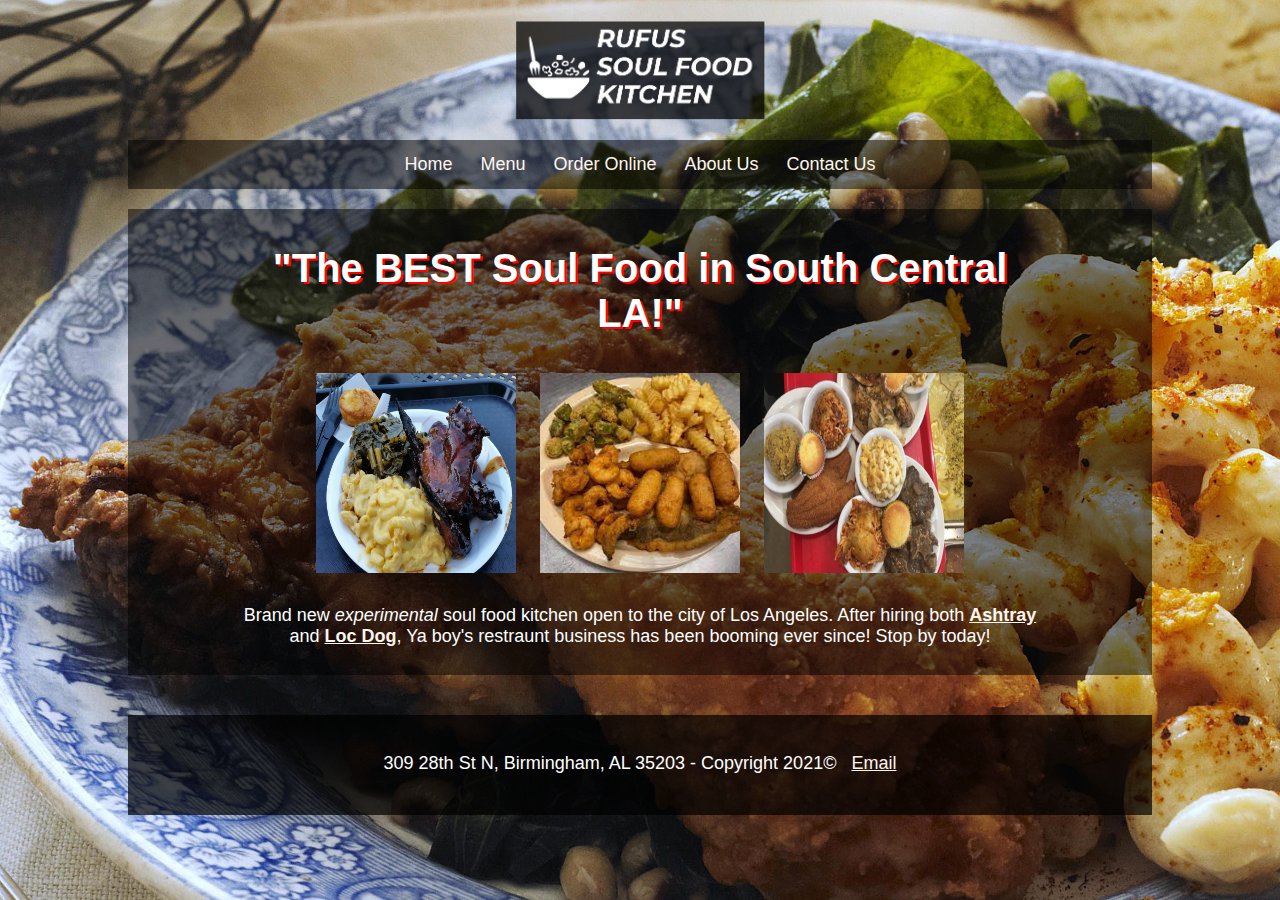
<file: index.html>
<!DOCTYPE html>
<html lang="en">

<head>
    <meta charset="UTF-8">
    <meta http-equiv="X-UA-Compatible" content="IE=edge">
    <meta name="viewport" content="width=device-width, initial-scale=1.0">
    <title>Rufus Zone</title>
    <link rel="stylesheet" href="main.css">
    <link rel="icon" type="image/png" href="/images/rufusface.png">
</head>

<body>
    <div class="container">
        <header>
            <a href="index.html"><img src="images/logo.png" alt="Rufus Soul Food Kitchen Logo & Home Button"></a>
        </header>

        <nav>
            <a href="index.html">Home</a>
            <a href="menu.html">Menu</a>
            <a href="#">Order Online</a>
            <a href="aboutus.html">About Us</a>
            <a href="contactus.html">Contact Us</a>
        </nav>

        <main>
            <h1>"The BEST Soul Food in South Central LA!"</h1>
            
            <div>
                <img src="/images/SOULFOOD1.jpg" alt="">
                <img src="/images/SOULFOOD2.jpg" alt="">
                <img src="/images/SOULFOOD3.jpg" alt="">
            </div>
            
            <p>Brand new <i>experimental</i> soul food kitchen open to the city of Los Angeles. After hiring both <a href="https://www.imdb.com/name/nm0915465/?ref_=tt_cl_t_1" target="_blank" rel="noopener noreferrer"><b>Ashtray</b></a> and <a href="https://www.imdb.com/name/nm0005541/?ref_=tt_ch" target="_blank"><b>Loc Dog</b></a>, Ya boy's restraunt business has been booming ever since! Stop by today!</p>
        </main>

        <footer>
            <p>309 28th St N, Birmingham, AL 35203 - Copyright 2021&copy; <a href="mailto:lol@gmail.com?Subject=Inquiry" style="padding-left: 10px;">Email</a></p>
        </footer>
    </div>
</body>
</html>
</file>
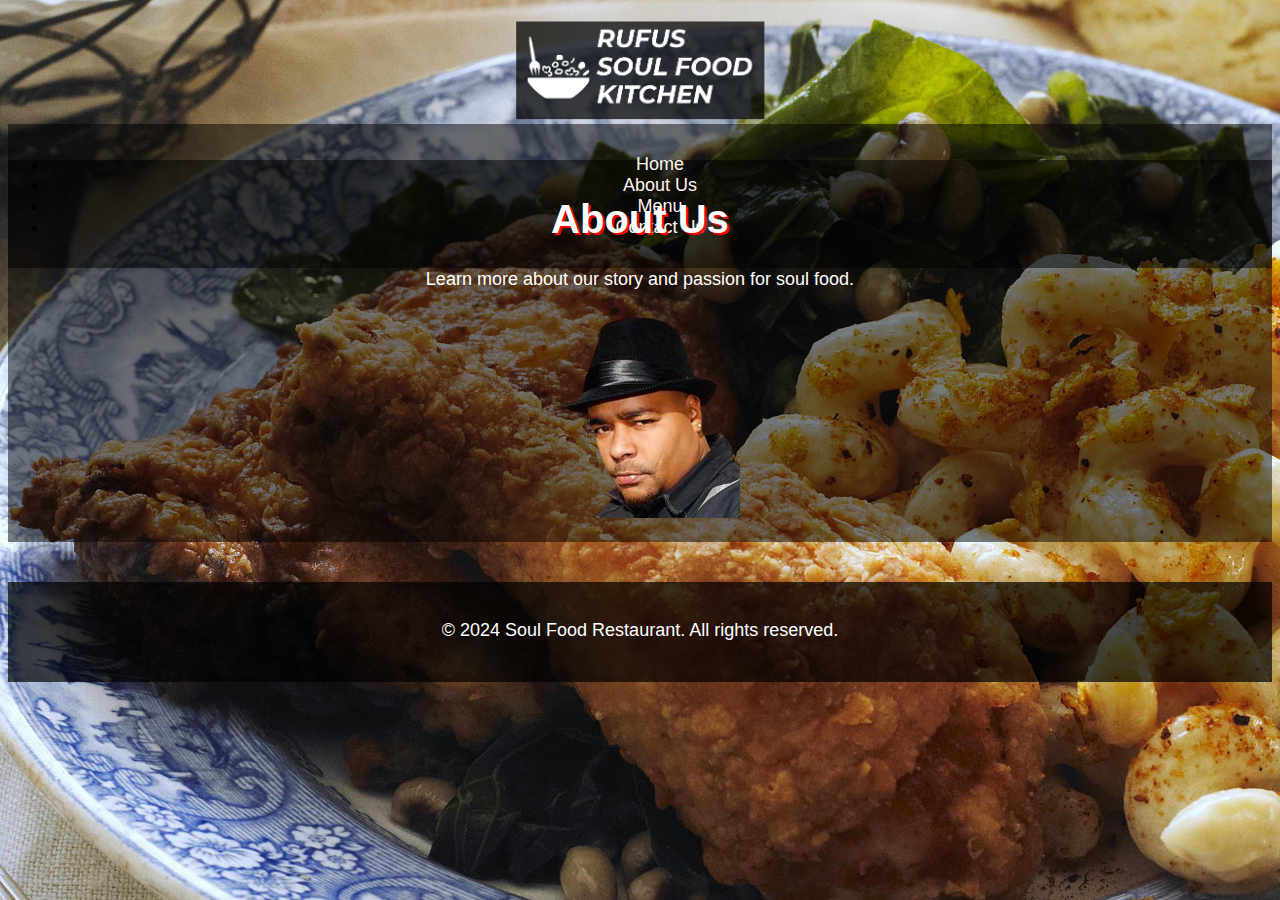
<file: aboutus.html>
<!DOCTYPE html>
<html>
<head>
    <title>About Us - Soul Food Restaurant</title>
    <link rel="stylesheet" type="text/css" href="main.css">
</head>
<body>
    <header>
        <img src="images/logo.png" alt="Restaurant Logo">
        <nav>
            <ul>
                <li><a href="index.html">Home</a></li>
                <li><a href="aboutus.html">About Us</a></li>
                <li><a href="menu.html">Menu</a></li>
                <li><a href="contactus.html">Contact Us</a></li>
            </ul>
        </nav>
    </header>
    <main>
        <h1>About Us</h1>
        <p>Learn more about our story and passion for soul food.</p>
        <img src="images/rufusface.png" alt="Founder Image">
    </main>
    <footer>
        <p>&copy; 2024 Soul Food Restaurant. All rights reserved.</p>
    </footer>
</body>
</html>
</file>
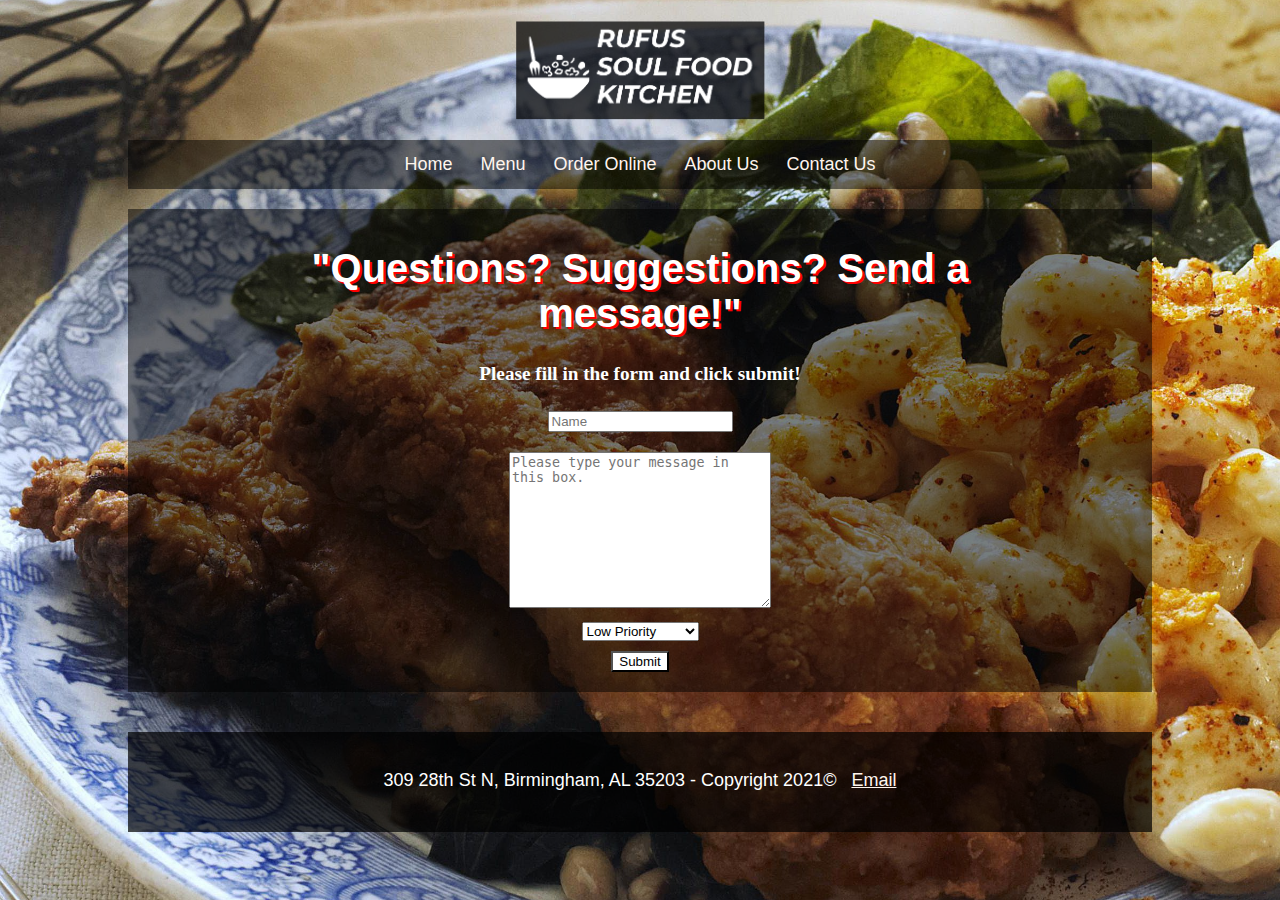
<file: contactus.html>
<!DOCTYPE html>
<html lang="en">

<head>
    <meta charset="UTF-8">
    <meta http-equiv="X-UA-Compatible" content="IE=edge">
    <meta name="viewport" content="width=device-width, initial-scale=1.0">
    <title>Rufus Zone</title>
    <link rel="stylesheet" href="main.css">
    <link rel="icon" type="image/png" href="/images/rufusface.png">
</head>

<body>
    <div class="container">
        <header>
            <a href="index.html"><img src="images/logo.png" alt="Rufus Soul Food Kitchen Logo & Home Button"></a>
        </header>

        <nav>
            <a href="index.html">Home</a>
            <a href="menu.html">Menu</a>
            <a href="#">Order Online</a>
            <a href="aboutus.html">About Us</a>
            <a href="contactus.html">Contact Us</a>
        </nav>

        <main>
            <h1>"Questions? Suggestions? Send a message!"</h1>
            <h2 style="font-size: larger; color: white;">Please fill in the form and click submit!</h2>

            <div class="contactUsForm">
                <form action="" method="GET">
                    <div>
                        <input required name="name" type="text" placeholder="Name" style="margin: 10px;"><br>
                        <textarea required name="address" cols="30" rows="10" style="margin:10px;" placeholder="Please type your message in this box."></textarea>    
                    </div>
                    <div>
                        <select name="selected_option">
                            <option value="1" selected="selected">Low Priority</option>
                            <option value="2">Medium Priority</option>
                            <option value="3">High Priority</option>
                            <option value="4" disabled="disabled">Extreme Priority</option>
                        </select>
                    </div>
                    <button type="submit" style="color: black; background-color: white; margin: 10px;">Submit</button>
                </form>
            </div>
            

        </main>

        <footer>
            <p>309 28th St N, Birmingham, AL 35203 - Copyright 2021&copy; <a href="mailto:lol@gmail.com?Subject=Inquiry" style="padding-left: 10px;">Email</a></p>
        </footer>
    </div>
</body>
</html>
</file>
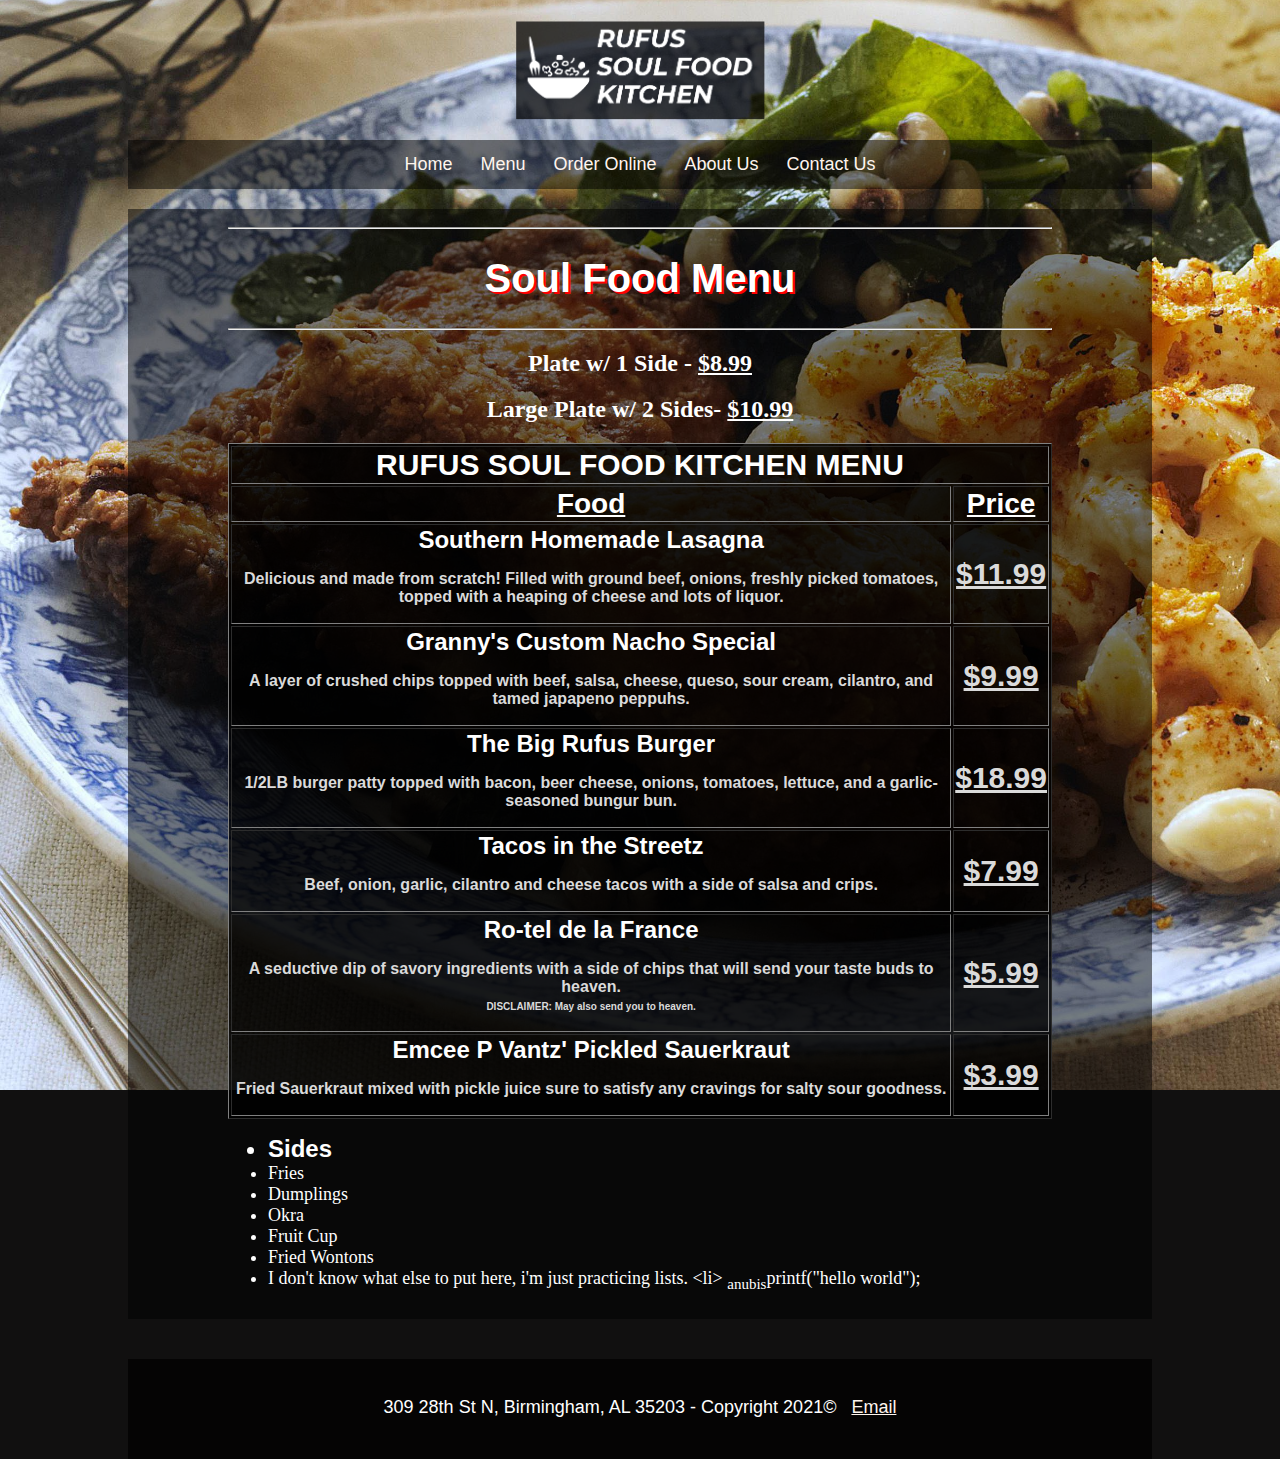
<file: menu.html>
<!DOCTYPE html>
<html lang="en">
<head>
    <meta charset="UTF-8">
    <meta http-equiv="X-UA-Compatible" content="IE=edge">
    <meta name="viewport" content="width=device-width, initial-scale=1.0">
    <title>Soul Food Menu</title>
    <link rel="stylesheet" href="main.css">
    <link rel="icon" type="image/png" href="/images/rufusface.png">
</head>
    <div class="container">
        <header>
            <a href="index.html"><img src="images/logo.png" alt="Rufus Soul Food Kitchen Logo & Home Button"></a>
        </header>

        <nav>
            <a href="index.html">Home</a>
            <a href="menu.html">Menu</a>
            <a href="#">Order Online</a>
            <a href="aboutus.html">About Us</a>
            <a href="contactus.html">Contact Us</a>
        </nav>

        <main>
            <hr>
            <h1>Soul Food Menu</h1>
            <hr>
            <div class="menu">
                <h2>Plate w/ 1 Side - <u>$8.99</u></h2>
                <h2>Large Plate w/ 2 Sides- <u>$10.99</u></h2>
            </div>
            
            <table border="1" width="100%">
                <tr>
                    <th colspan="3" style="font-size: 30px; font-family: 'Franklin Gothic Medium', 'Arial Narrow', Arial, sans-serif; color: white;">RUFUS SOUL FOOD KITCHEN MENU</th>
                </tr>
                <tr class="tableStart">
                    <td>Food</td>
                    <td>Price</td>
                </tr>
                <tr>
                    <td class = "foodItemHead">Southern Homemade Lasagna<p>Delicious and made from scratch! Filled with ground beef, onions, freshly picked tomatoes, topped with a heaping of cheese and lots of liquor.</p></td>
                    <td class = "priceFood">$11.99</td>
                </tr>
                <tr>
                    <td class = "foodItemHead">Granny's Custom Nacho Special<p>A layer of crushed chips topped with beef, salsa, cheese, queso, sour cream, cilantro, and tamed japapeno peppuhs.</p></td>
                    <td class = "priceFood">$9.99</td>
                </tr>
                <tr>
                    <td class = "foodItemHead">The Big Rufus Burger<p>1/2LB burger patty topped with bacon, beer cheese, onions, tomatoes, lettuce, and a garlic-seasoned bungur bun. </p></td>
                    <td class = "priceFood">$18.99</td>
                </tr>
                <tr>
                    <td class = "foodItemHead">Tacos in the Streetz<p>Beef, onion, garlic, cilantro and cheese tacos with a side of salsa and crips.</p></td>
                    <td class = "priceFood">$7.99</td>
                </tr>
                <tr>
                    <td class = "foodItemHead">Ro-tel de la France<p>A seductive dip of savory ingredients with a side of chips that will send your taste buds to heaven. <br><span style="font-size: 10px;">DISCLAIMER: May also send you to heaven.</span></p></td>
                    <td class = "priceFood">$5.99</td>
                </tr>
                <tr>
                    <td class = "foodItemHead">Emcee P Vantz' Pickled Sauerkraut<p>Fried Sauerkraut mixed with pickle juice sure to satisfy any cravings for salty sour goodness.</p></td>
                    <td class = "priceFood">$3.99</td>
                </tr>


            </table>

            <ul>
                <li class = "foodItemHead">Sides</li>
                <li>Fries</li>
                <li>Dumplings</li>
                <li>Okra</li>
                <li>Fruit Cup</li>
                <li>Fried Wontons</li>
                <li>I don't know what else to put here, i'm just practicing lists. &ltli&gt <sub>anubis</sub>printf("hello world");</li>
            </ul>
        </main>

        <footer>
            <p>309 28th St N, Birmingham, AL 35203 - Copyright 2021&copy; <a href="mailto:lol@gmail.com?Subject=Inquiry" style="padding-left: 10px;">Email</a></p>
        </footer>
    </div>
<body>
    
</body>



</html>
</file>
<file: main.css>
html {
    height: 100%;
}

body {
    background-color: rgb(17, 16, 16);
    background-image: url(images/background.jpg);
    background-size: cover;
    background-repeat: no-repeat;
    background-position: center;
    margin-top:0%;
}

.container {
    margin-left: auto;
    margin-right: auto;
    margin-top: 0%;
    width: 1024px;
}

header {
    /* background-color: blue; */
    height: 100px;
    text-align: center;
    padding-top: 20px;
    padding-bottom: 20px;
}

header img {
    width: 250px;
    height: 100px;
}

nav {
    background-color: rgba(0, 0, 0, 0.5);
    text-align: center;
    padding-top: 14px;
    padding-bottom: 14px;
}

main {
    background-color: rgba(0, 0, 0, 0.5);
    text-align: center;
    margin-top: 20px;
    margin-bottom: 20px;
    padding-top: 10px;
    padding-bottom: 10px;
    padding-left: 100px;
    padding-right: 100px;
}

main h1 {
    font-size: 40px;
    color: white;
    text-shadow: 2px 2px #ff0000;
    font-family: 'Segoe UI', Tahoma, Geneva, Verdana, sans-serif;
    
}

main li {
    font-size: 18px;
    color: white;
    text-align: left;
}
main img {
    width: 200px;
    height: 200px;
    padding: 10px;
}

body p {
    font-size: 18px;
    color:rgb(255, 255, 255);
    font-family: Arial, Helvetica, sans-serif;
}

a {
    color: seashell;
    font-family: Arial, Helvetica, sans-serif;
    /* text-decoration: none; */
}

nav a {
    text-decoration: none;
    font-size:18px;
    padding-left:12px;
    padding-right:12px;
}

.maps {
    margin-bottom: 80px;

}

footer {
    margin-top:40px;
    padding-top: 20px;
    background-color: rgba(0, 0, 0, 0.7);
    height: 80px;
}

footer p {
    text-align: center;
    font-family: Arial, Helvetica, sans-serif;
}

.menu h2 {
    color: white;
}

table {
    background-color: rgba(0, 0, 0, 0.8);
}

.tableStart {
    font-weight: bold;
    text-decoration: underline;
    color:white;
    font-size: 28px;
    font-family: 'Franklin Gothic Medium', 'Arial Narrow', Arial, sans-serif;
}

.foodItemHead {
    font-weight: bold;
    color:white;
    font-size: 24px;
    font-family: 'Franklin Gothic Medium', 'Arial Narrow', Arial, sans-serif;
}

.foodItemHead p {
    color:rgb(218, 218, 218);
    font-size: 16px;
    font-family: 'Franklin Gothic Medium', 'Arial Narrow', Arial, sans-serif;
}

.priceFood {
    font-weight: bold;
    text-decoration: underline;
    color:rgb(218, 218, 218);
    font-size: 30px;
    font-family:'Franklin Gothic Medium', 'Arial Narrow', Arial, sans-serif;
}
</file>
